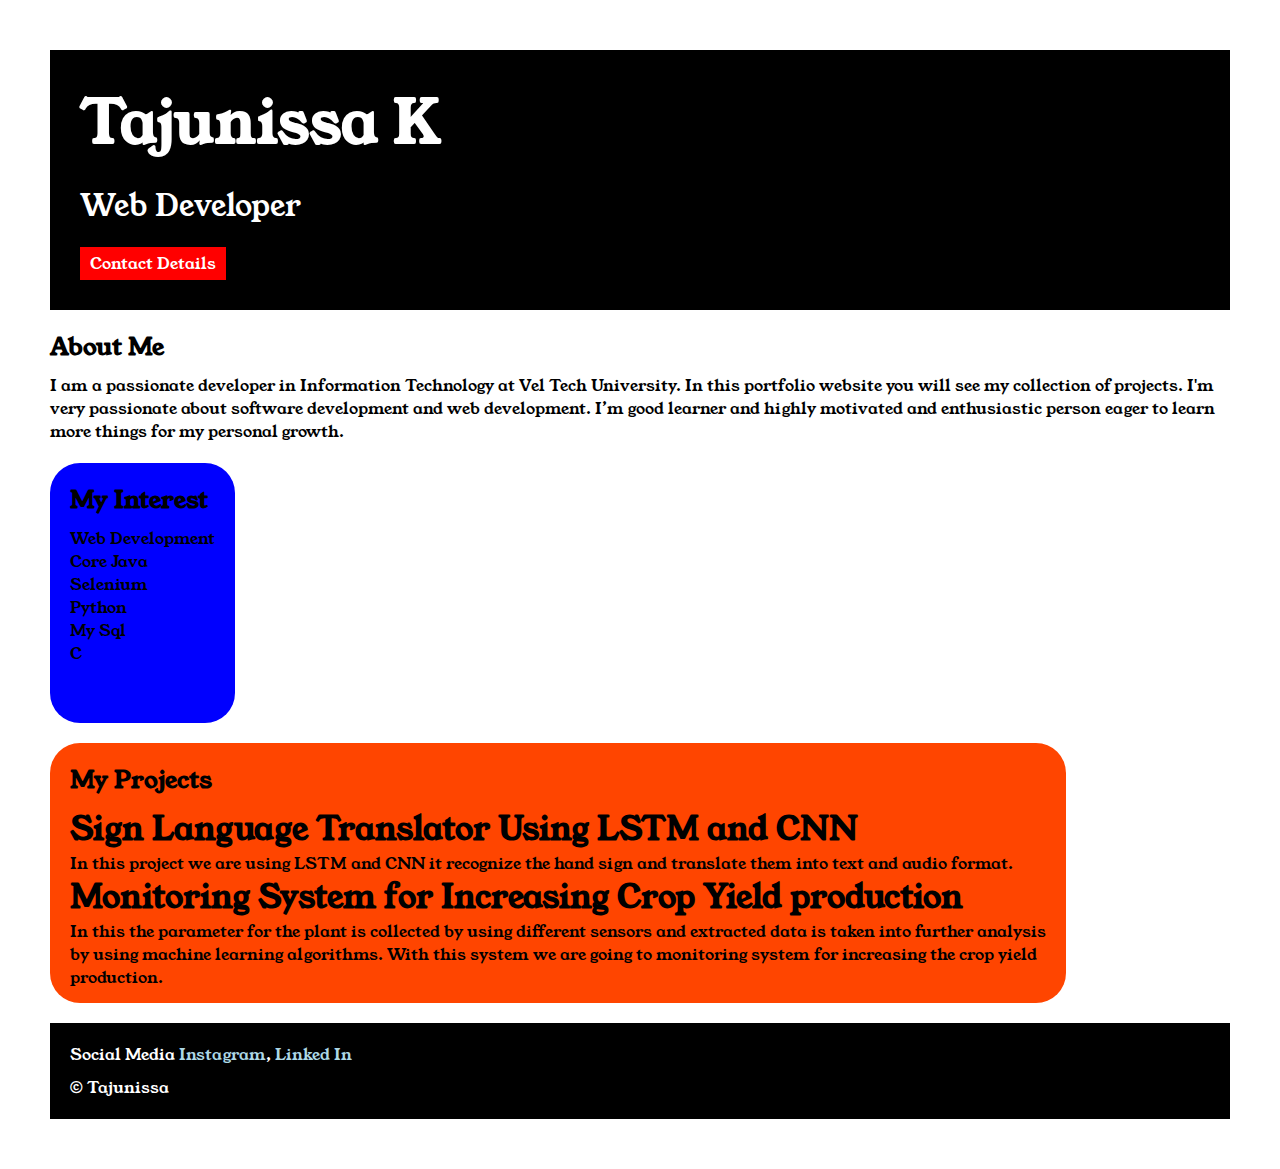
<file: index.html>
<!DOCTYPE html>
<html lang="en">

<head>
    <meta charset="UTF-8">
    <meta name="viewport" content="width=device-width, initial-scale=1.0">
    <title>My Portfolio</title>
    <link rel="Stylesheet" href="style.css">
    <link rel="preconnect" href="https://fonts.googleapis.com">
    <link rel="preconnect" href="https://fonts.gstatic.com" crossorigin>
    <link href="https://fonts.googleapis.com/css2?family=Young+Serif&display=swap" rel="stylesheet">
</head>

<body>
    <div class="container">
        <div class="section-one">
            <h1 class="section-one__name">Tajunissa K</h1>
            <p class="section-one__Profession">Web Developer</p>
            <a href="contactDetails.html" class="section-one__contact">Contact Details</a>
        </div>
        <div class="section-two">
            <h2 class="section-two__title">About Me</h2>
            <p class="section-two__desc">I am a passionate developer in Information Technology at Vel Tech University.
                In this portfolio website you
                will
                see my collection of projects. I'm very passionate
                about software development and web development. I’m good learner and highly motivated and enthusiastic
                person
                eager to learn more things for my personal growth.</p>
        </div>

        <div class="section-three">
            <h2 class="section-three__title">My Interest</h2>
            <ul class="section-three__desc">
                <li>Web Development</li>
                <li>Core Java</li>
                <li>Selenium</li>
                <li>Python</li>
                <li>My Sql</li>
                <li>C</li>
            </ul>
        </div>

        <div class="section-four">
            <h2 class="section-four__title">My Projects</h2>
            <ul class="section-four__desc">
                <li>
                    <h1>
                        Sign Language Translator Using LSTM and CNN </h1>
                    <p> In this project we are using LSTM and CNN it recognize the hand sign and translate them into text and audio format.
                    </p>
                </li>
                <li>
                    <h1>Monitoring System for Increasing Crop Yield production</h1>
                    <p>In this the parameter for the plant is
                        collected
                        by using different sensors and extracted data is taken into further analysis <br>by using machine
                        learning
                        algorithms. With this system we are going to monitoring system for increasing the crop yield
                        <br>production.
                    </p>
                </li>
            </ul>
        </div>
        <div class="section-five">
            <p class="section-five__title">Social Media
                <a href="https://www.instagram.com/lonely__soul__123/" target="_blank">Instagram</a>,
                <a href="https://www.linkedin.com/in/tajunissak2/" target="_blank">Linked In</a>
            <p class="section-five__desc">&copy; Tajunissa</p>
            </p>
        </div>

        

    </div>
</body>

</html>
</file>
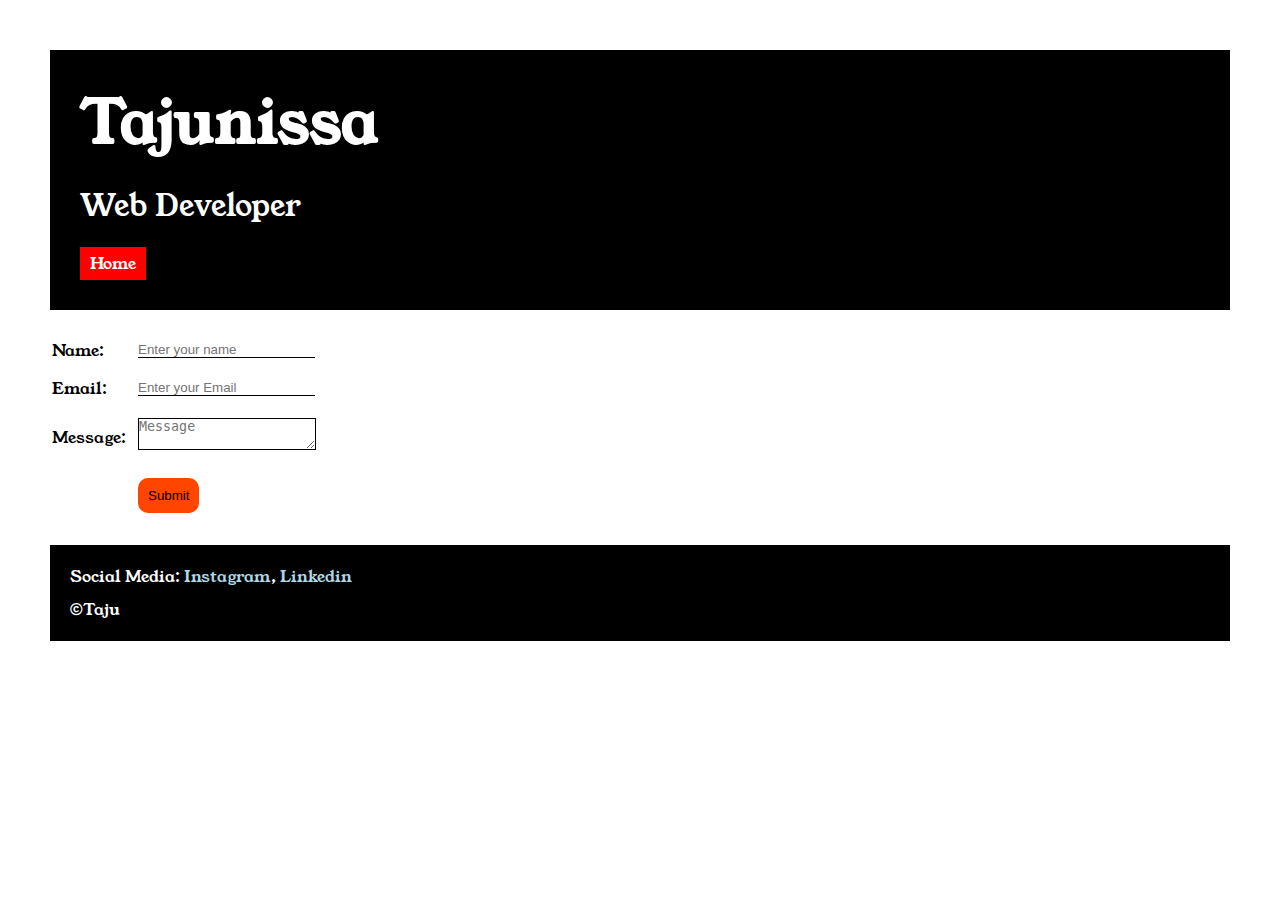
<file: contactDetails.html>
<!DOCTYPE html>
<html lang="en">

<head>
    <style>

    </style>
    <meta charset="UTF-8">
    <meta name="viewport" content="width=device-width, initial-scale=1.0">
    <title>Contact</title>
    <link rel="Stylesheet" href="style.css">
    <link rel="preconnect" href="https://fonts.googleapis.com">
    <link rel="preconnect" href="https://fonts.gstatic.com" crossorigin>
    <link href="https://fonts.googleapis.com/css2?family=Young+Serif&display=swap" rel="stylesheet">
</head>

<body>
    <div class="container">
        <div class="section-one">
            <h1 class="section-one__name">Tajunissa</h1>
            <p class="section-one__Profession">Web Developer</p>
            <a href="index.html" class="section-one__contact">Home</a>
        </div>
        <div class="contact-form">
            <form>
                <table>
                    <tr>
                        <td>Name:</td>
                        <td><input type="text" placeholder="Enter your name" class="contact-form__inout"></td>
                    </tr>
                    <tr>
                        <td>Email:</td>
                        <td><input type="email" placeholder="Enter your Email" class="contact-form__inout"></td>
                    </tr>
                    <tr>
                        <td>Message:</td>
                        <td><textarea placeholder="Message" class="contact-form__text"></textarea></td>
                    </tr>
                    <tr>
                        <td></td>
                        <td><input type="submit" class="contact-form__submit"></td>
                    </tr>
                </table>
            </form>
        </div>
        <div class="section-five">
            <p class="section-five__title">Social Media:
                <a href="https://www.instagram.com/lonely__soul__123/">Instagram</a>,
                <a href="https://www.linkedin.com/in/tajunissak2/">Linkedin</a>
            <p class="section-five__desc">&copy;Taju</p>
            </p>
        </div>
    </div>
</body>

</html>
</file>
<file: style.css>
*{
    padding: 0px;
    margin: 0px;
    
}
body{
    font-family: "Young Serif", serif;
}

.container{
padding: 50px;
}

.section-one{
    background-color: black;
    color: white;
    padding: 20px;
}
.section-one__name{
    padding: 10px;
    font-size: 60px;
}
.section-one__Profession{
    margin: 10px;
    font-size: 30px;

}
.section-one__contact{
    background-color: red;
    color: white;
    text-decoration: none;
    padding: 5px 10px 5px 10px;
    display: inline-block;
    margin: 10px;
}
.section-two, .select-two, .section-three, .section-four, .section-five{
    margin-top: 20px;
}
.section-two__desc{
    margin-top: 10px;
}
.section-three__desc{
    margin-top: 10px;
}
.section-four__desc{
    margin-top: 10px;
}
.section-five__desc{
    margin-top: 10px;
}
.section-five{
    background-color: black;
    color: white;
    padding: 20px;
}

.section-five__title a{
    text-decoration: none;
    color: lightblue;
}
.section-three__desc li{
    list-style: none;
}
.section-four__desc li{
list-style: none;
}
.section-three{
    display: inline-block;
    background-color: blue;
    padding: 20px;
    border-radius: 30px;
    vertical-align: top;
    height: 220px
    
}
.section-four{
    display: inline-block;
    background-color: orangered;
    padding: 20px;
    border-radius: 30px;
    vertical-align: top;
    height: 220px;
    
}

.contact-form{
    margin-top: 20px;
}
.contact-form__inout, .contact-form__text, .contact-form__submit{
    margin: 10px;
    border: none;
    
}
.contact-form__inout{
    border-bottom: solid black 1px;
}
.contact-form__text{
    border: solid black 1px;
}
.contact-form__submit{
    color: black;
    background-color: orangered;
    padding: 10px;
    border-radius: 10px;
   
}
</file>
